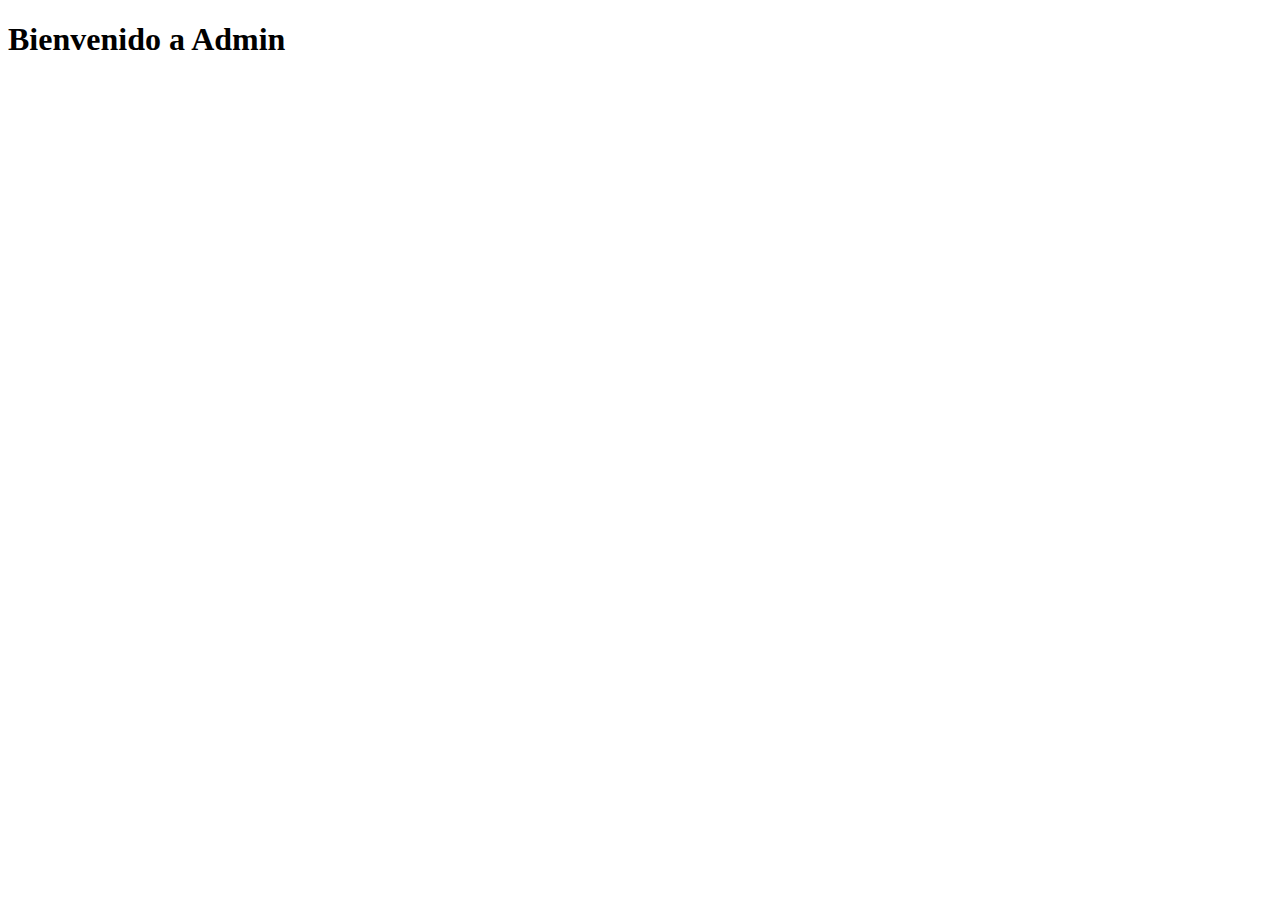
<file: web1/templates/admin/admin.html>
<!DOCTYPE html>
<html lang="en">
<head>
    <meta charset="UTF-8">
    <meta name="viewport" content="width=device-width, initial-scale=1.0">
    <title>Document</title>
</head>
<body>
    <h1>Bienvenido a Admin</h1>
</body>
</html>
</file>
